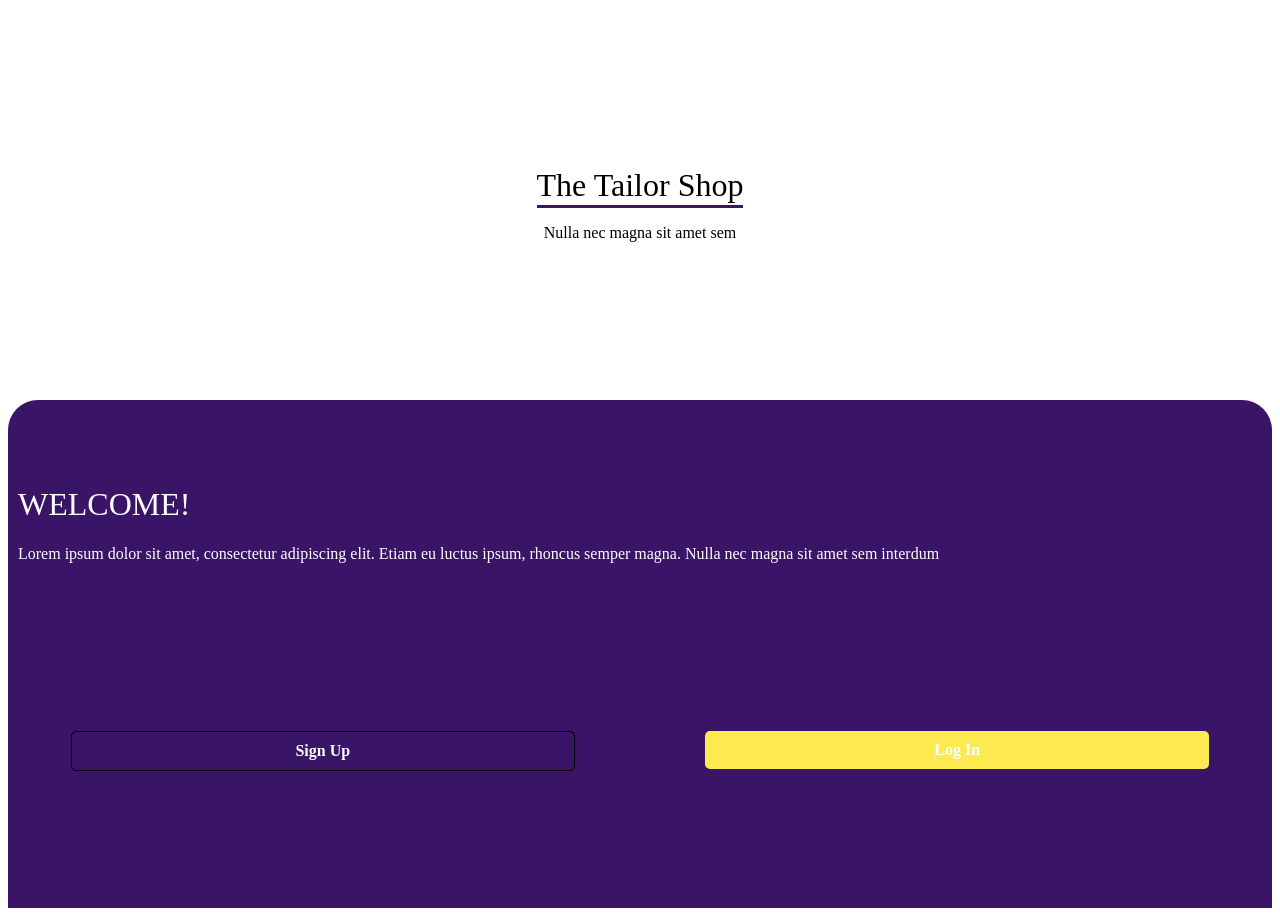
<file: index.html>
<!DOCTYPE html>
<html lang="en">
<head>
				<title>Welcome page</title>
				<link rel="stylesheet" href="styles.css">
</head>
<body class="container">
				<div class="brand-name">
					<div>
									<h1>The Tailor Shop</h1>			
					<hr>
					<p>Nulla nec magna sit amet sem</p>
					</div>
				</div>
				<div class="welcome-section">
								<div class="welcome-item1">
												<h1>WELCOME! </h1>
												<p>Lorem ipsum dolor sit amet, consectetur adipiscing elit. Etiam eu luctus ipsum, rhoncus semper magna. Nulla nec magna sit amet sem interdum</p>
								</div>
								<div class="welcome-item2">
												<div class="input">
															<button><a href="https://truella.github.io/TheTailorShop/">Sign Up</a></button>	
												</div>
												<div class="input">
																<button class="button"><a href="https://truella.github.io/TheTailorShopLogin/">Log In</a></button>
												</div>
								</div>
				</div>
</body>
</html>
</file>
<file: styles.css>
*{
				box-sizing : border-box;
				font-family: playfair-display, serif; font-style: normal; font-weight: 400;
}
.container{
				height: 100vh;
				display : grid;
				gap: 5px;
}
.welcome-section{
				background-color: #3a1466 ;
				border-radius: 30px 30px 0 0;
				color: #fff;
				display : grid;
				gap : 5px ;
}
.welcome-item1{
				text-align : left;
				padding : 10px;
				margin-top: 55px;
}
.welcome-item2{
				display : grid ;
				grid-template-columns : repeat(2, 1fr);
				gap : 5px ;
}
.input{
				display : flex;
				flex-direction : column ;
				justify-content : top;
				align-items : center ;
}
.input input, form .btn, button{
				width: 80%;
				padding: 10px;
				color  : #fff;
				font-weight : bold;
				font-size : 16px;
				border : 1px solid #000;
				border-radius : 5px;
				background-color : rgba(0,0,0, 0);
}
input:hover{
				border-bottom : 1px solid #fdea51;
				color: #fff;
}
#btn2, form .btn, .button{
				background-color : #fdea51;
				border : none;
}
.brand-name{
				text-align : center;
				display : flex;
				flex-direction : column;
				align-items : center ;
				justify-content : center ;
}
.brand-name hr{
				width: 100%;
				height : 3px;
				margin-top: -20px;
				background-color : #3a1466 ;
				border : none;
}
button a{
				text-decoration : none;
				color: #fff;
				font-weight : bold;
				font-size : 16px;
}
/* Login page formatting  */
div{
				
}
.main-container {
				width: ;
				height: 100vh;
				display : grid;
				grid-template-rows : 1fr 80vh 1fr;
				gap : 5px;
				text-align : center ;
				
}
.login{
				grid-template-rows : 1fr 60vh 1fr; 
}

form{
				height: 70%;
				width: 100%;
				display : grid;
				grid-template-rows : auto;
				grid-template-columns : 1fr;
				justify-items : center;
				align-items : center ;
		
				
}
ul{
				width: 100%;
				text-align : left;
				margin-top: -20px;
}
.login-form{
				height: 50%;
}
 li{
				
				font-size : 12px;
				
				color: red;
}
form input{
				border-top : none ;
				border-left : none ;
				border-right : none ;
				outline : none;
				width: 80%;
				background: none;
}
.form-container{
				background-color : #3a1466;
				border-radius: 30px;
				color: #fff;
}
p a{
				color: #fdea51;
}
.modal{
				width: 80%;
				height: 40% ;
				position : fixed ;
				top: 20%;
				right: 10%;
				z-index : 2;
				background-color : #3a1466;
				padding: 10px;
				color: #fff;
				border-radius: 30px;
				transition : 10s;
				display : flex;
				flex-direction : column ;
				justify-content : center;
}
.overlay{
				position: fixed;
				top: 0;
				right: 0;
				bottom: 0;
				left: 0;
				width: 100%;
				height: 100%;
				background: rgba(0,0,0,0.6);
				backdrop-filter : blur(3px);
				z-index : 1;
				
}
.hidden{
				display : none;
}
</file>
